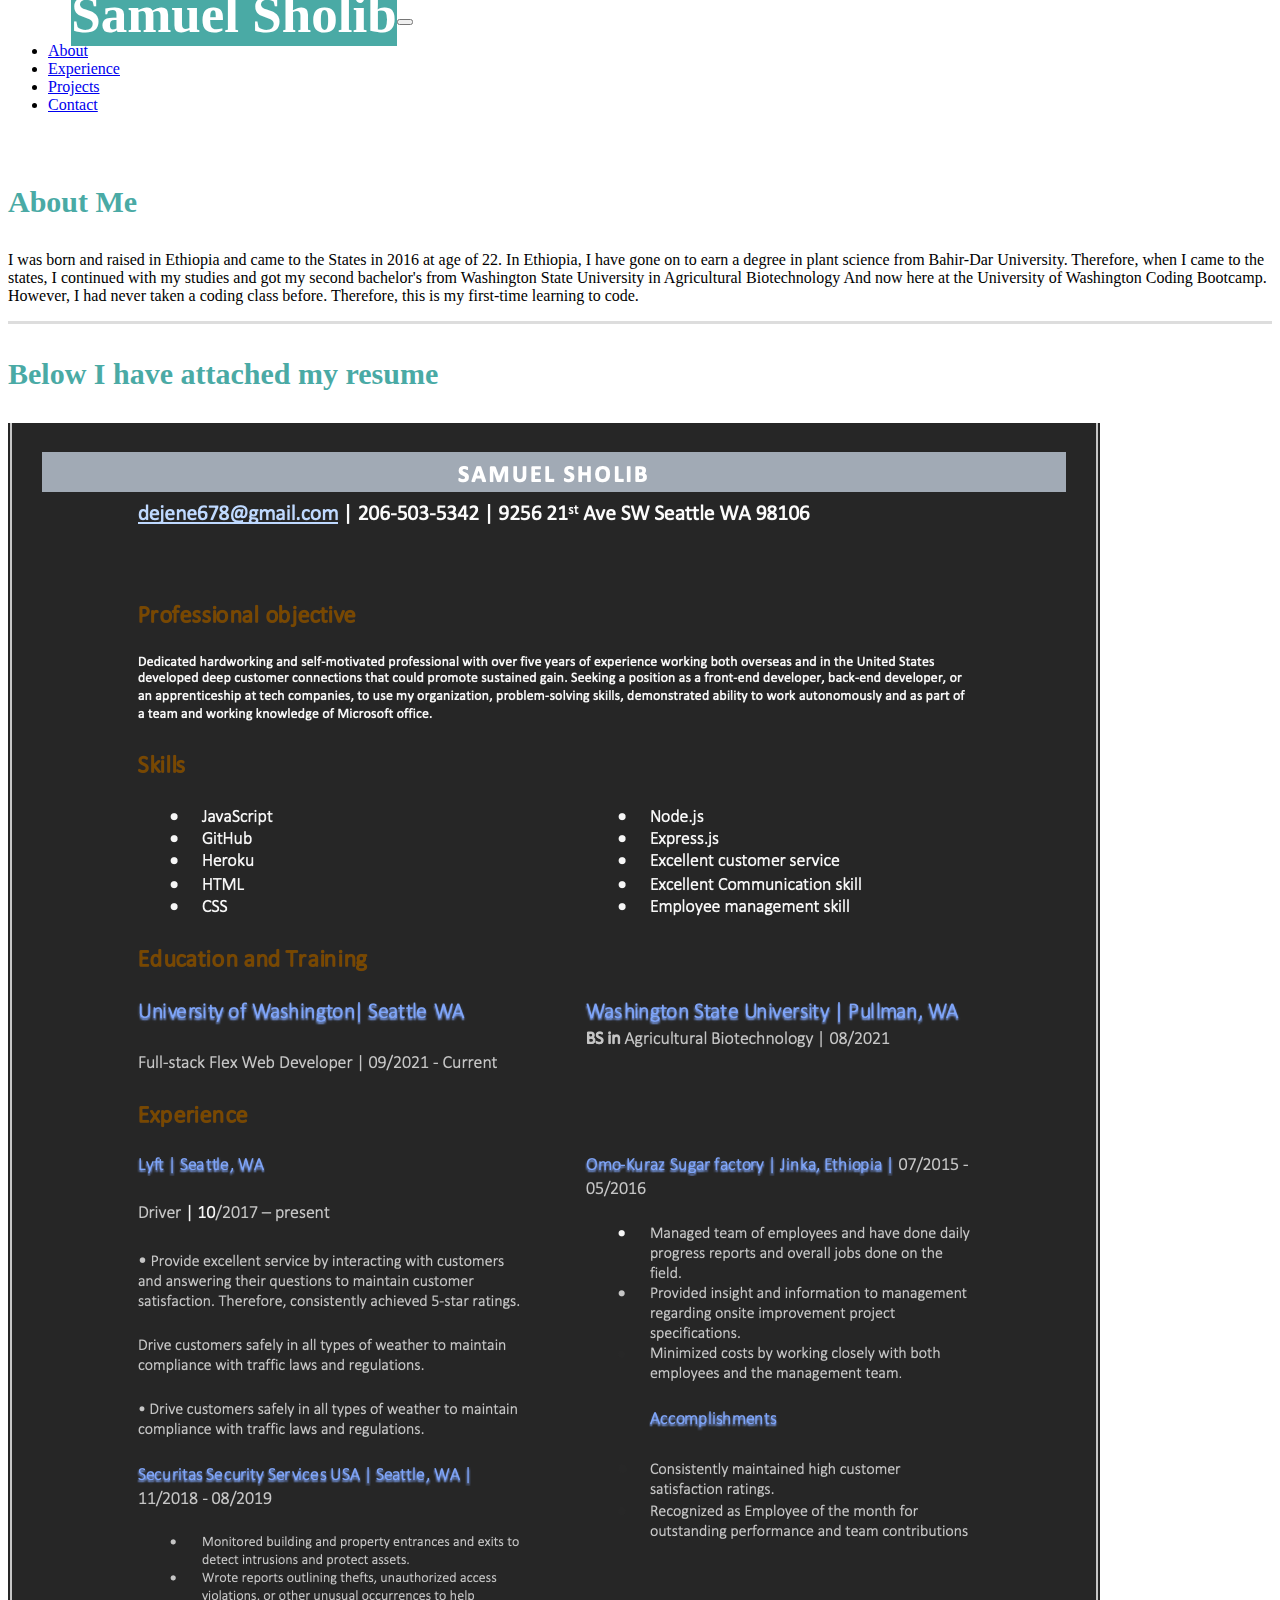
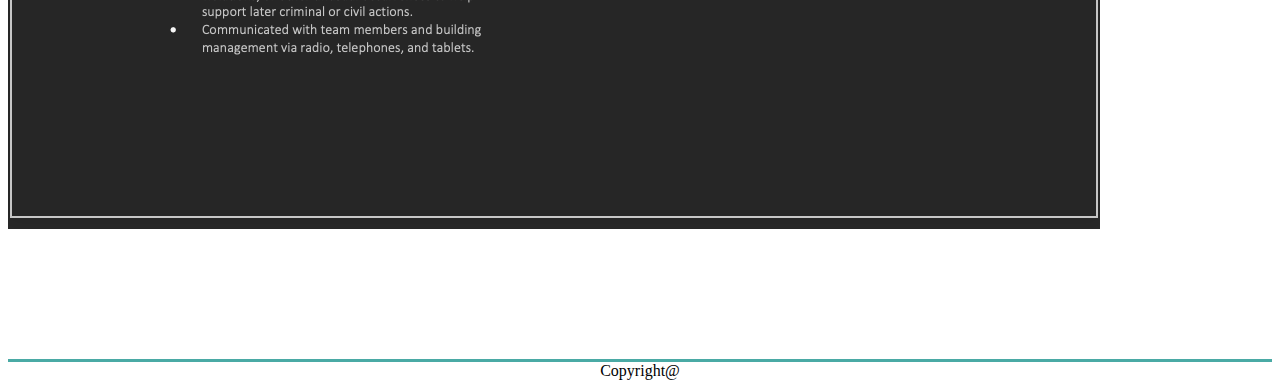
<file: index.html>
<!DOCTYPE html>
<html lang="en">

<head>
    <meta charset="UTF-8">
    <meta name="viewport" content="width=device-width, initial-scale=1.0">
    <meta http-equiv="X-UA-Compatible" content="ie=edge">
    <title>My Portfolio</title>
    <link rel="stylesheet" href="https://stackpath.bootstrapcdn.com/bootstrap/4.1.3/css/bootstrap.min.css" integrity="sha384-MCw98/SFnGE8fJT3GXwEOngsV7Zt27NXFoaoApmYm81iuXoPkFOJwJ8ERdknLPMO" crossorigin="anonymous">

    <script src="https://code.jquery.com/jquery-3.3.1.slim.min.js" integrity="sha384-q8i/X+965DzO0rT7abK41JStQIAqVgRVzpbzo5smXKp4YfRvH+8abtTE1Pi6jizo" crossorigin="anonymous">
    </script>
    <script src="https://cdnjs.cloudflare.com/ajax/libs/popper.js/1.14.3/umd/popper.min.js" integrity="sha384-ZMP7rVo3mIykV+2+9J3UJ46jBk0WLaUAdn689aCwoqbBJiSnjAK/l8WvCWPIPm49" crossorigin="anonymous">
    </script>
    <script src="https://stackpath.bootstrapcdn.com/bootstrap/4.1.3/js/bootstrap.min.js" integrity="sha384-ChfqqxuZUCnJSK3+MXmPNIyE6ZbWh2IMqE241rYiqJxyMiZ6OW/JmZQ5stwEULTy" crossorigin="anonymous">
    </script>
    <link rel="stylesheet" type="text/css" href="style.css">
</head>

<body>


    <nav class="navbar navbar-expand-lg navbar-light bg-white">
        <h1>Samuel Sholib</h1>
        <button class="navbar-toggler" type="button" data-toggle="collapse" data-target="#navbarSupportedContent" aria-controls="navbarSupportedContent" aria-expanded="false" aria-label="Toggle navigation">
            <span class="navbar-toggler-icon"></span>
        </button>
        <div class="collapse navbar-collapse" id="navbarSupportedContent">
            <ul class="navbar-nav ml-auto">
                <li class="nav-item">
                    <a class="nav-link" href="index.html">About </a>
                </li>
                <li class="nav-item">
                    <a class="nav-link" href="experience.html">Experience</a>
                </li>
                <li class="nav-item">
                    <a class="nav-link" href="projects.html">Projects</a>
                </li>
                <li class="nav-item">
                    <a class="nav-link" href="contact.html">Contact</a>
                </li>
            </ul>

        </div>
    </nav>
    <div class="p-3 mb-2 bg-dark text-dark">
        <div class="container bg-white text-black">
            <div class="col-md-12">
                <div class="row" style="border-bottom: 3px solid #dddddd;width: 100%;">
                    <h2>About Me</h2>
                    <p>
                        I was born and raised in Ethiopia and came to the States in 2016 at age of 22. In Ethiopia, I have gone on to earn a degree in plant science from Bahir-Dar University. Therefore, when I came to the states, I continued with my studies and got my second
                        bachelor's from Washington State University in Agricultural Biotechnology And now here at the University of Washington Coding Bootcamp. However, I had never taken a coding class before. Therefore, this is my first-time learning
                        to code.
                    </p>
                </div>
            </div>


            <div>
                <h2>Below I have attached my resume</h2>
                <img src="./pictures/resume.png" alt="My resume">
            </div>
        </div>

        <div class="footer bg-secondary text-white fixed-bottom">
            Copyright@
        </div>
    </div>
    </div>
</body>

</html>
</file>
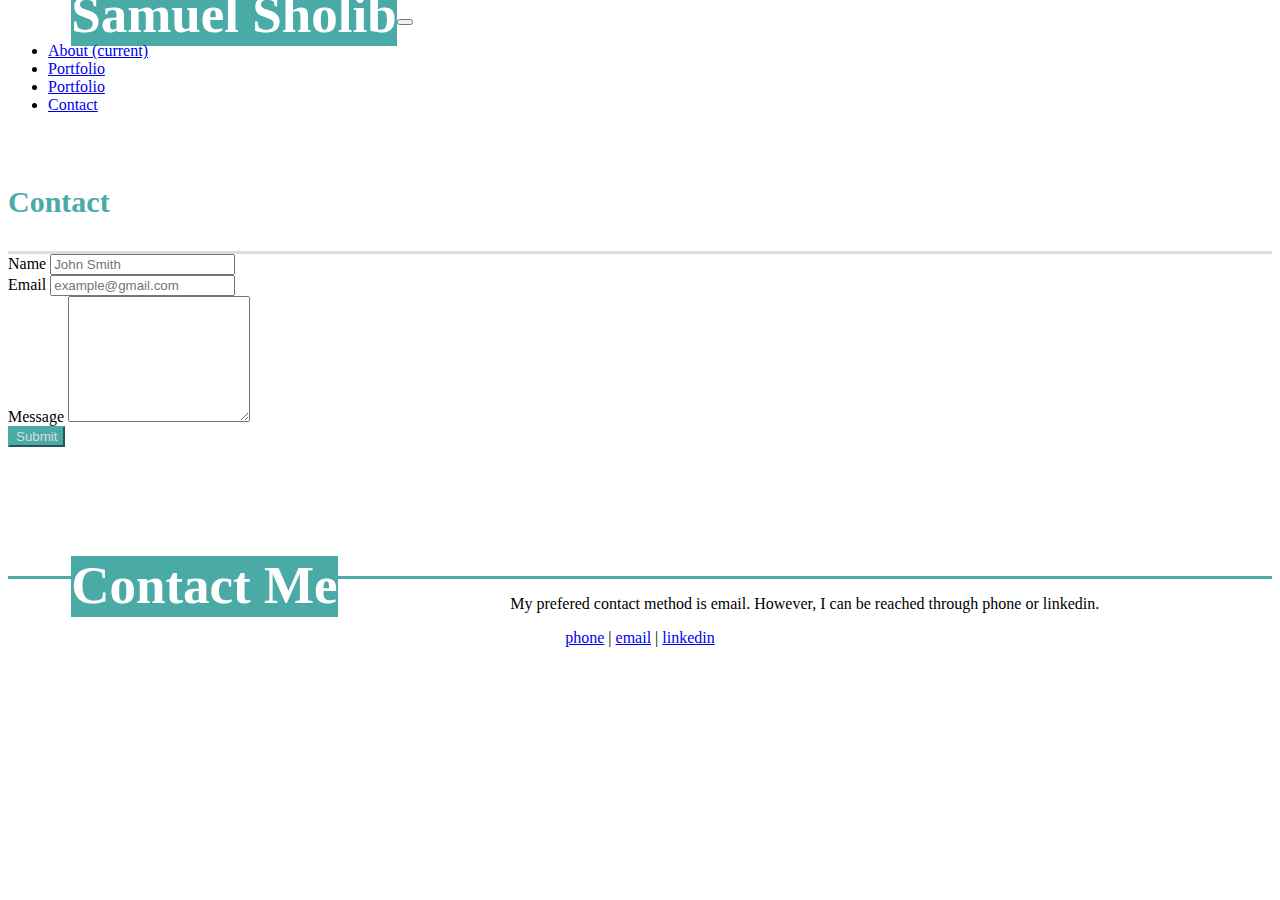
<file: contact.html>
<!DOCTYPE html>
<html lang="en">

<head>
    <meta charset="UTF-8">
    <meta name="viewport" content="width=device-width, initial-scale=1.0">
    <meta http-equiv="X-UA-Compatible" content="ie=edge">
    <title>My Portfolio</title>
    <link rel="stylesheet" href="https://stackpath.bootstrapcdn.com/bootstrap/4.1.3/css/bootstrap.min.css" integrity="sha384-MCw98/SFnGE8fJT3GXwEOngsV7Zt27NXFoaoApmYm81iuXoPkFOJwJ8ERdknLPMO" crossorigin="anonymous">
    <link rel="stylesheet" type="text/css" href="style.css">
    <script src="https://code.jquery.com/jquery-3.3.1.slim.min.js" integrity="sha384-q8i/X+965DzO0rT7abK41JStQIAqVgRVzpbzo5smXKp4YfRvH+8abtTE1Pi6jizo" crossorigin="anonymous"></script>
    <script src="https://cdnjs.cloudflare.com/ajax/libs/popper.js/1.14.3/umd/popper.min.js" integrity="sha384-ZMP7rVo3mIykV+2+9J3UJ46jBk0WLaUAdn689aCwoqbBJiSnjAK/l8WvCWPIPm49" crossorigin="anonymous"></script>
    <script src="https://stackpath.bootstrapcdn.com/bootstrap/4.1.3/js/bootstrap.min.js" integrity="sha384-ChfqqxuZUCnJSK3+MXmPNIyE6ZbWh2IMqE241rYiqJxyMiZ6OW/JmZQ5stwEULTy" crossorigin="anonymous"></script>
</head>

<body>

    <nav class="navbar navbar-expand-lg navbar-light bg-white">
        <h1>Samuel Sholib</h1>
        <button class="navbar-toggler" type="button" data-toggle="collapse" data-target="#navbarSupportedContent" aria-controls="navbarSupportedContent" aria-expanded="false" aria-label="Toggle navigation">
            <span class="navbar-toggler-icon"></span>
        </button>
        <div class="collapse navbar-collapse" id="navbarSupportedContent">

            <ul class="navbar-nav ml-auto">
                <li class="nav-item active">
                    <a class="nav-link" href="index.html">About <span class="sr-only">(current)</span></a>
                </li>
                <li class="nav-item">
                    <a class="nav-link" href="experience.html">Portfolio</a>
                </li>
                <li class="nav-item">
                    <a class="nav-link" href="projects.html">Portfolio</a>
                </li>
                <li class="nav-item">
                    <a class="nav-link" href="contact.html">Contact</a>
                </li>
            </ul>

        </div>
    </nav>
    <div class="p-3 mb-2 bg-dark text-dark">
        <div class="container bg-white text-black">
            <div class="col-md-12">
                <div class="row" style="border-bottom: 3px solid #dddddd;width:100%">
                    <h2>Contact</h2>
                </div>
            </div>
            <form>
                <div class="form-group">
                    <label for="exampleFormControlInput1">Name</label>
                    <input type="email" class="form-control" id="exampleFormControlInput1" placeholder="John Smith">
                </div>
                <div class="form-group">
                    <label for="exampleFormControlInput1">Email</label>
                    <input type="email" class="form-control" id="exampleFormControlInput1" placeholder="example@gmail.com">
                </div>
                <div class="form-group">
                    <label for="exampleFormControlTextarea1">Message</label>
                    <textarea class="form-control" id="exampleFormControlTextarea1" rows="8"></textarea>
                </div>
                <button type="submit" class="btn btn-primary">Submit</button>
            </form>


        </div>
    </div>
    <footer>
        <div class="footer">
            <h1>Contact Me</h1>
            <p>
                My prefered contact method is email. However, I can be reached through phone or linkedin.
            </p>
            <a href="#+12065035342">phone</a> |
            <a href="#samuelsholib12@gmail.com">email</a> |
            <a href="https://www.linkedin.com/in/samuel-sholib-2611271b1/">linkedin</a>

        </div>

    </footer>
</body>

</html>
</file>
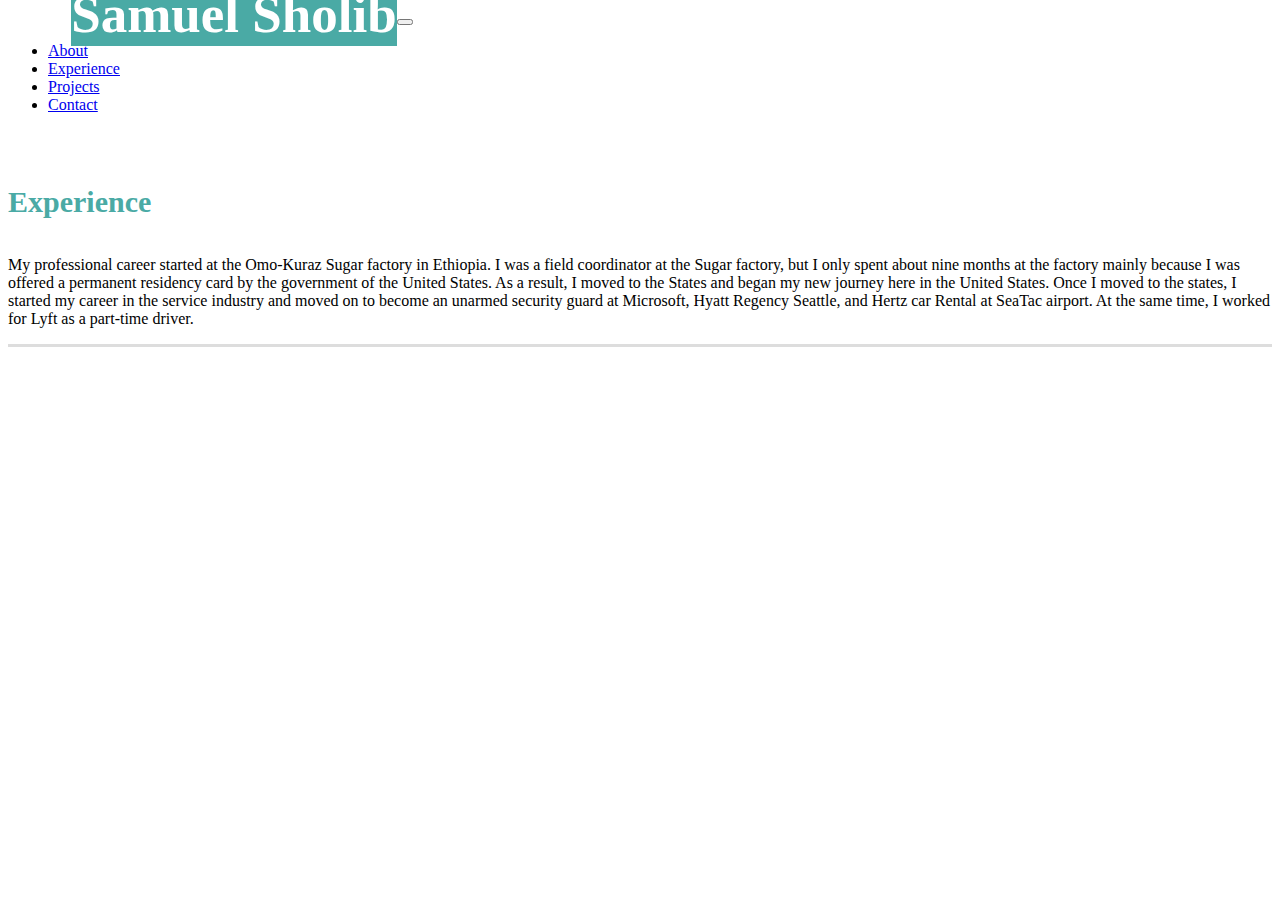
<file: experience.html>
<!DOCTYPE html>
<html lang="en">

<head>
    <meta charset="UTF-8">
    <meta name="viewport" content="width=device-width, initial-scale=1.0">
    <meta http-equiv="X-UA-Compatible" content="ie=edge">
    <title>My Portfolio</title>
    <link rel="stylesheet" href="https://stackpath.bootstrapcdn.com/bootstrap/4.1.3/css/bootstrap.min.css" integrity="sha384-MCw98/SFnGE8fJT3GXwEOngsV7Zt27NXFoaoApmYm81iuXoPkFOJwJ8ERdknLPMO" crossorigin="anonymous">
    <link rel="stylesheet" type="text/css" href="style.css">
    <script src="https://code.jquery.com/jquery-3.3.1.slim.min.js" integrity="sha384-q8i/X+965DzO0rT7abK41JStQIAqVgRVzpbzo5smXKp4YfRvH+8abtTE1Pi6jizo" crossorigin="anonymous">
    </script>
    <script src="https://cdnjs.cloudflare.com/ajax/libs/popper.js/1.14.3/umd/popper.min.js" integrity="sha384-ZMP7rVo3mIykV+2+9J3UJ46jBk0WLaUAdn689aCwoqbBJiSnjAK/l8WvCWPIPm49" crossorigin="anonymous">
    </script>
    <script src="https://stackpath.bootstrapcdn.com/bootstrap/4.1.3/js/bootstrap.min.js" integrity="sha384-ChfqqxuZUCnJSK3+MXmPNIyE6ZbWh2IMqE241rYiqJxyMiZ6OW/JmZQ5stwEULTy" crossorigin="anonymous">
    </script>
</head>

<body>

    <nav class="navbar navbar-expand-lg navbar-light bg-white">
        <h1>Samuel Sholib</h1>
        <button class="navbar-toggler" type="button" data-toggle="collapse" data-target="#navbarSupportedContent" aria-controls="navbarSupportedContent" aria-expanded="false" aria-label="Toggle navigation">
            <span class="navbar-toggler-icon"></span>
        </button>
        <div class="collapse navbar-collapse" id="navbarSupportedContent">

            <ul class="navbar-nav ml-auto">
                <li class="nav-item">
                    <a class="nav-link" href="index.html">About </a>
                </li>

                <li class="nav-item">
                    <a class="nav-link" href="experience.html">Experience</a>
                </li>
                <li class="nav-item">
                    <a class="nav-link" href="projects.html">Projects</a>
                </li>
                <li class="nav-item">
                    <a class="nav-link" href="contact.html">Contact</a>
                </li>
            </ul>

        </div>
    </nav>
    <div class="p-3 mb-2 bg-dark text-dark">
        <div class="container bg-white text-black">
            <div class="col-md-12">
                <div class="row" style="border-bottom: 3px solid #dddddd;width:100%">
                    <h2>Experience</h2>



                    <h3 style="text-align: center; color:#dddddd;font-size: 30px;line-height: 49px; background-color: #4aaaa5;"></h3>


                    <div>

                        <p> My professional career started at the Omo-Kuraz Sugar factory in Ethiopia. I was a field coordinator at the Sugar factory, but I only spent about nine months at the factory mainly because I was offered a permanent residency card
                            by the government of the United States. As a result, I moved to the States and began my new journey here in the United States. Once I moved to the states, I started my career in the service industry and moved on to become an
                            unarmed security guard at Microsoft, Hyatt Regency Seattle, and Hertz car Rental at SeaTac airport. At the same time, I worked for Lyft as a part-time driver.
                        </p>
                    </div>
                </div>
            </div>
        </div>
    </div>
</body>

</html>
</file>
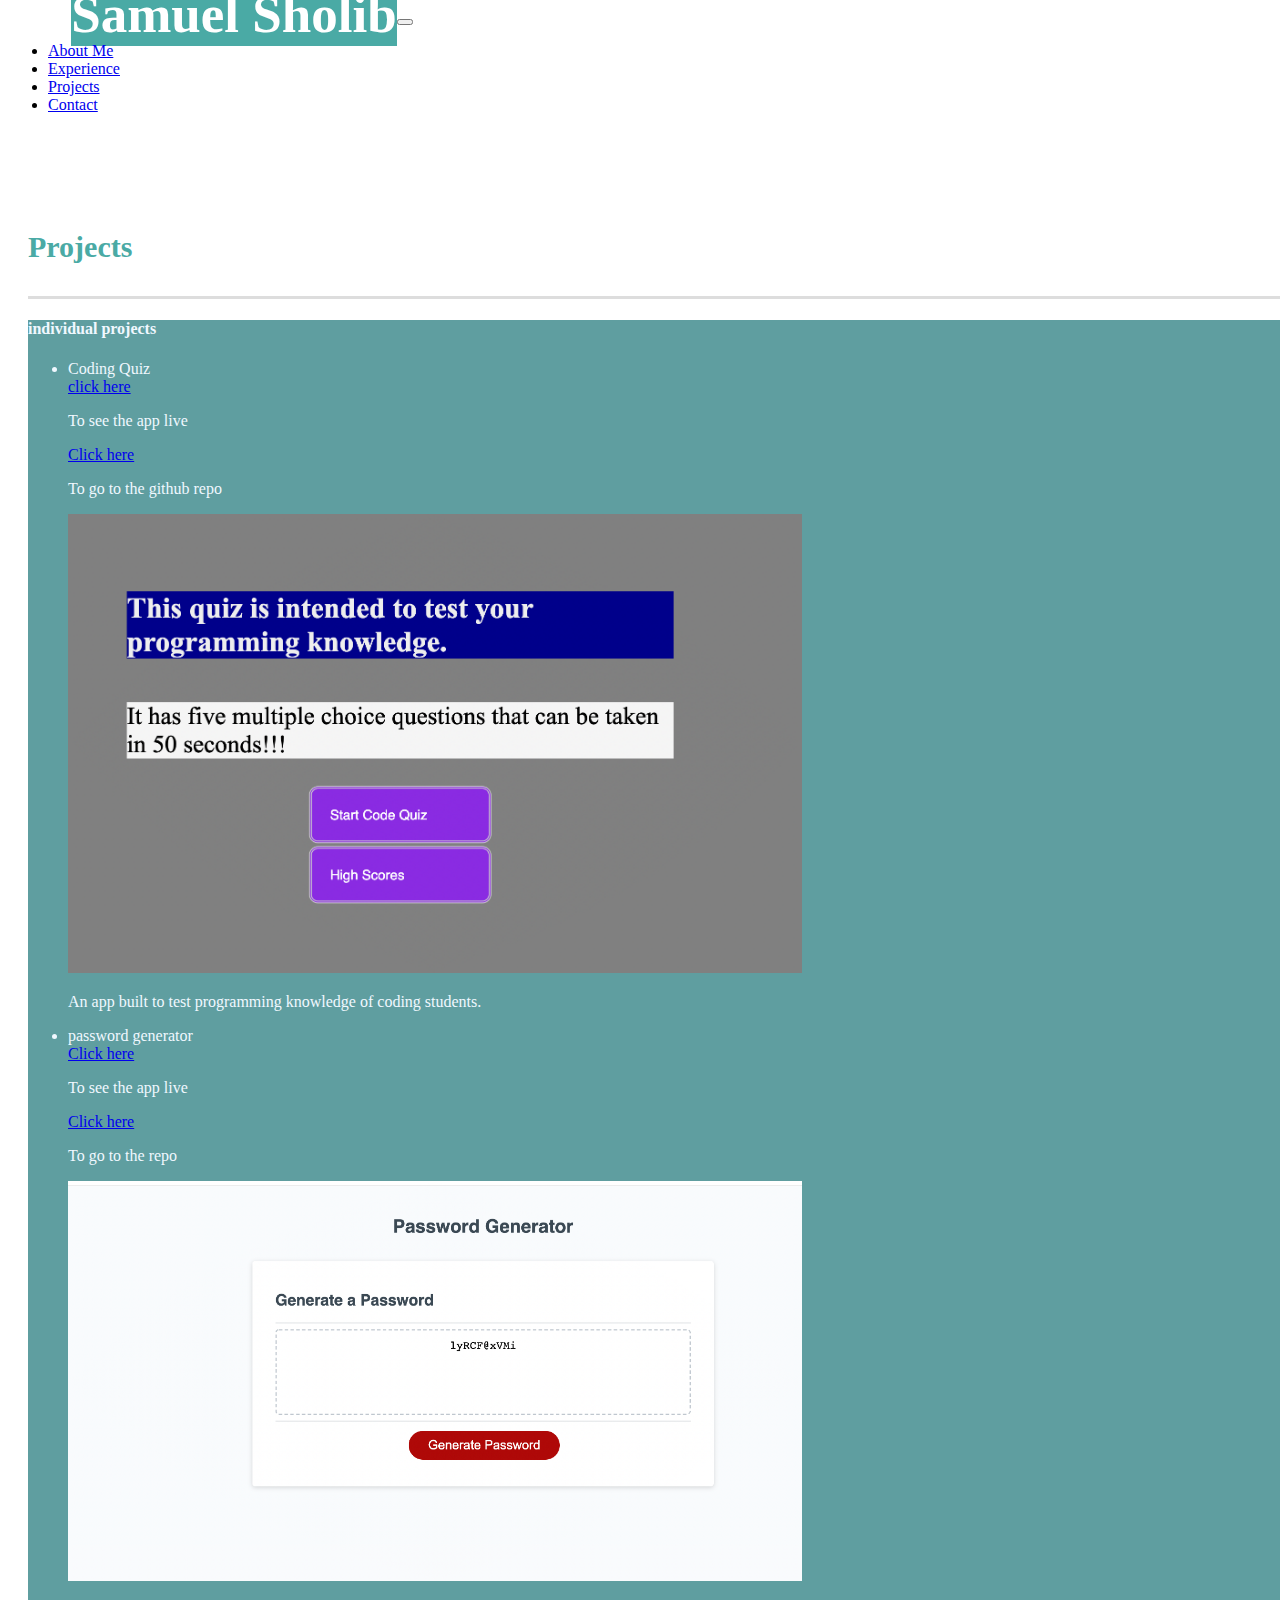
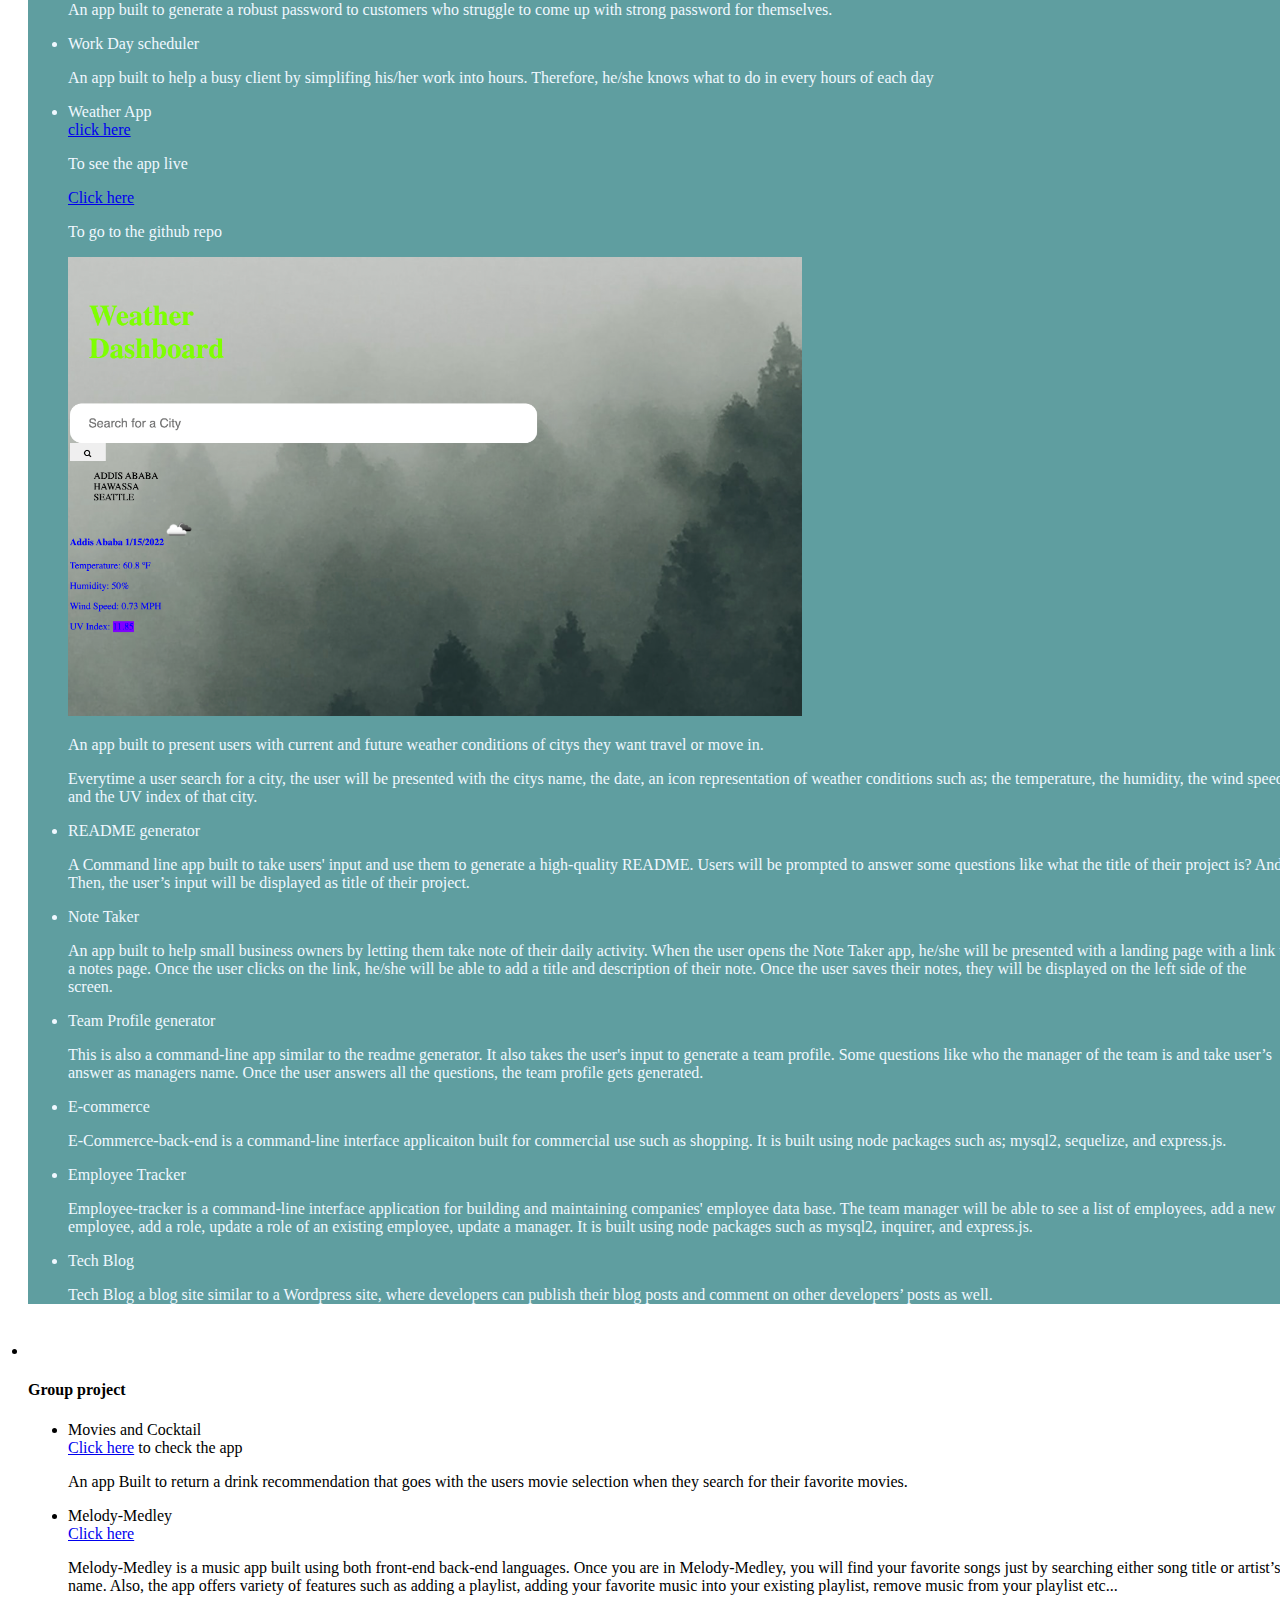
<file: projects.html>
<!DOCTYPE html>
<html lang="en">

<head>
    <meta charset="UTF-8">
    <meta name="viewport" content="width=device-width, initial-scale=1.0">
    <meta http-equiv="X-UA-Compatible" content="ie=edge">
    <title>My Portfolio</title>
    <link rel="stylesheet" href="https://stackpath.bootstrapcdn.com/bootstrap/4.1.3/css/bootstrap.min.css" integrity="sha384-MCw98/SFnGE8fJT3GXwEOngsV7Zt27NXFoaoApmYm81iuXoPkFOJwJ8ERdknLPMO" crossorigin="anonymous">
    <link rel="stylesheet" type="text/css" href="style.css">
    <script src="https://code.jquery.com/jquery-3.3.1.slim.min.js" integrity="sha384-q8i/X+965DzO0rT7abK41JStQIAqVgRVzpbzo5smXKp4YfRvH+8abtTE1Pi6jizo" crossorigin="anonymous">
    </script>
    <script src="https://cdnjs.cloudflare.com/ajax/libs/popper.js/1.14.3/umd/popper.min.js" integrity="sha384-ZMP7rVo3mIykV+2+9J3UJ46jBk0WLaUAdn689aCwoqbBJiSnjAK/l8WvCWPIPm49" crossorigin="anonymous">
    </script>
    <script src="https://stackpath.bootstrapcdn.com/bootstrap/4.1.3/js/bootstrap.min.js" integrity="sha384-ChfqqxuZUCnJSK3+MXmPNIyE6ZbWh2IMqE241rYiqJxyMiZ6OW/JmZQ5stwEULTy" crossorigin="anonymous">
    </script>
</head>

<body>

    <nav class="navbar navbar-expand-lg navbar-light bg-white">
        <h1>Samuel Sholib</h1>
        <button class="navbar-toggler" type="button" data-toggle="collapse" data-target="#navbarSupportedContent" aria-controls="navbarSupportedContent" aria-expanded="false" aria-label="Toggle navigation">
            <span class="navbar-toggler-icon"></span>
        </button>
        <div class="collapse navbar-collapse" id="navbarSupportedContent">

            <ul class="navbar-nav ml-auto">
                <li class="nav-item">
                    <a class="nav-link" href="index.html">About Me</a>
                </li>

                <li class="nav-item">
                    <a class="nav-link" href="experience.html">Experience</a>
                </li>
                <li class="nav-item">
                    <a class="nav-link" href="projects.html">Projects</a>
                </li>
                <li class="nav-item">
                    <a class="nav-link" href="contact.html">Contact</a>
                </li>

            </ul>

        </div>
    </nav>
    <div class="p-3 mb-2 bg-dark text-dark">
        <div class="container bg-white text-black" style="padding: 20px;">
            <div class="col-md-12">
                <div class="row" style="border-bottom: 3px solid #dddddd;width:100%">
                    <h2>Projects</h2>
                </div>
            </div>
            <div class="projects" style="background-color: cadetblue; color: aliceblue;">
                <h4>individual projects</h4>
                <ul>
                    <li>Coding Quiz</li>
                    <a href="https://samuelsholib.github.io/coding-quiz/">click here</a>
                    <p>To see the app live</p>
                    <a href="https://github.com/samuelsholib/coding-quiz">Click here</a>
                    <p>To go to the github repo</p>
                    <img src="./pictures/Coding quiz.png" alt="Demo of coding quiz" style="width: 60%;">
                    <p> An app built to test programming knowledge of coding students.</p>

                    <li>password generator</li>
                    <a href="https://samuelsholib.github.io/strong-key-to-go/">Click here</a>
                    <p>To see the app live</p>
                    <a href="https://github.com/samuelsholib/strong-key-to-go">Click here</a>
                    <p>To go to the repo</p>
                    <img src="./pictures/password-generator.png" alt="password-generator demo" style="width: 60%;">
                    <p> An app built to generate a robust password to customers who struggle to come up with strong password for themselves.</p>
                    <li>Work Day scheduler</li>
                    <p> An app built to help a busy client by simplifing his/her work into hours. Therefore, he/she knows what to do in every hours of each day</p>
                    <li>Weather App</li>
                    <a href="https://samuelsholib.github.io/weather-dashboard/">click here</a>
                    <p>To see the app live</p>
                    <a href="https://github.com/samuelsholib/weather-dashboard">Click here</a>
                    <p>To go to the github repo</p>
                    <img src="./pictures/weather-dashboard.png" alt="weather-dashboard demo" style="width: 60%;">
                    <p>An app built to present users with current and future weather conditions of citys they want travel or move in. </p>
                    <p>Everytime a user search for a city, the user will be presented with the citys name, the date, an icon representation of weather conditions such as; the temperature, the humidity, the wind speed, and the UV index of that city.
                    </p>

                    <li>README generator</li>
                    <p> A Command line app built to take users' input and use them to generate a high-quality README. Users will be prompted to answer some questions like what the title of their project is? And Then, the user’s input will be displayed as
                        title of their project.
                    </p>
                    <li>Note Taker</li>
                    <p>An app built to help small business owners by letting them take note of their daily activity. When the user opens the Note Taker app, he/she will be presented with a landing page with a link to a notes page. Once the user clicks on
                        the link, he/she will be able to add a title and description of their note. Once the user saves their notes, they will be displayed on the left side of the screen.
                    </p>
                    <li>Team Profile generator</li>
                    <p>This is also a command-line app similar to the readme generator. It also takes the user's input to generate a team profile. Some questions like who the manager of the team is and take user’s answer as managers name. Once the user answers
                        all the questions, the team profile gets generated.
                    </p>
                    <li>E-commerce</li>
                    <p> E-Commerce-back-end is a command-line interface applicaiton built for commercial use such as shopping. It is built using node packages such as; mysql2, sequelize, and express.js.
                    </p>
                    <li>Employee Tracker</li>
                    <p>Employee-tracker is a command-line interface application for building and maintaining companies' employee data base. The team manager will be able to see a list of employees, add a new employee, add a role, update a role of an existing
                        employee, update a manager. It is built using node packages such as mysql2, inquirer, and express.js.

                    </p>
                    <li>Tech Blog</li>
                    <P> Tech Blog a blog site similar to a Wordpress site, where developers can publish their blog posts and comment on other developers’ posts as well. </P>
                </ul>

            </div>

            <div class="row" style="margin-top:3%">
                <div>
                    <li class="media"></li>
                    <h4>Group project</h4>
                    <ul>
                        <li>Movies and Cocktail</li>
                        <a href="https://samuelsholib.github.io/Project-1/">Click here</a> to check the app
                        <p> An app Built to return a drink recommendation that goes with the users movie selection when they search for their favorite movies.</p>
                        <li>Melody-Medley</li>
                        <a href="https://project2-full-stack-app.herokuapp.com/">Click here</a>
                        <p>Melody-Medley is a music app built using both front-end back-end languages. Once you are in Melody-Medley, you will find your favorite songs just by searching either song title or artist’s name. Also, the app offers variety of
                            features such as adding a playlist, adding your favorite music into your existing playlist, remove music from your playlist etc...
                        </p>
                    </ul>


                </div>

            </div>
        </div>
    </div>
    </div>
</body>

</html>
</file>
<file: style.css>
h1 {
    margin-bottom: -17px;
    margin-top: -23px;
    background-color: #4aaaa5;
    color: #ffff;
    font-size: 53px;
    line-height: 58px;
    font-family: Georgia;
    font-weight: 600;
    height: 61px;
    float: left;
    text-align: left;
    margin-left: 5%;
}

h2 {
    text-align: left;
    color: #4aaaa5;
    font-size: 30px;
    line-height: 49px;
}

.footer {
    text-align: center;
    height: 6%;
    align-content: flex-end;
    border-top: 3px solid #4aaaa5;
}

.container {
    width: 100%;
    height: 100%;
    margin-bottom: 10%;
    margin-top: 5%;
}

.mr-2 {
    width: 220px;
    height: 150px;
}

.btn {
    color: #dddddd;
    background-color: #4aaaa5;
    border-color: #4aaaa5;
    margin-bottom: 3px;
}

@media screen and (max-width: 980px) {
    /* The body's bg color will be #333 */
    /* The wrapper's width will be 600px */
    .container {
        width: 100%;
        height: 100%;
    }
    h1 {
        font-size: 45px;
    }
    h2 {
        font-size: 22px;
    }
    .footer {
        height: 6%;
    }
}

@media screen and (max-width: 768px) {
    /* The body's bg color will be #333 */
    /* The wrapper's width will be 600px */
    .container {
        width: 100%;
        height: 100%;
        margin-bottom: 31%;
    }
    @viewport {
        width: device-width;
        height: device-height;
    }
    h1 {
        font-size: 35px;
    }
    h2 {
        font-size: 20px;
    }
    .footer {
        height: 6%;
    }
    .p-3 {
        padding: 6rem!important;
    }
}

@media screen and (max-width: 640px) {
    /* The body's bg color will be #333 */
    /* The wrapper's width will be 600px */
    .container {
        width: 100%;
        height: 100%;
    }
    .footer {
        height: 6%;
    }
    @viewport {
        width: device-width;
    }
    h1 {
        font-size: 20px;
    }
    .p-3 {
        padding: 8rem!important;
    }
}
</file>
